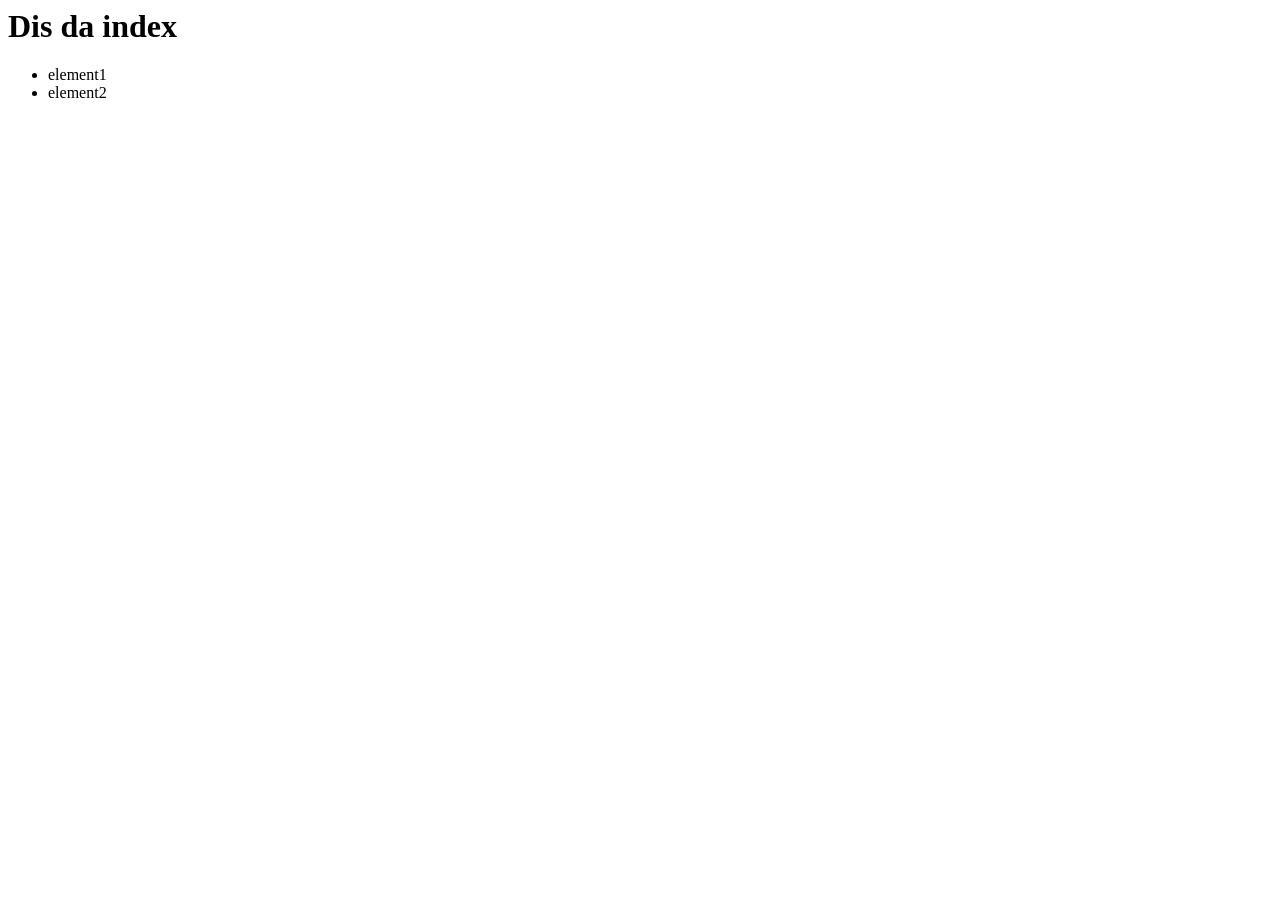
<file: resource/index.html>
<html>
    <head>
        <title>HiYa</title>
    </head>
    <body>
        <h1>Dis da index</h1>
        <ul>
            <li>
                element1
            </li>
            <li>
                element2
            </li>
        </ul>
    </body>
</html>
</file>
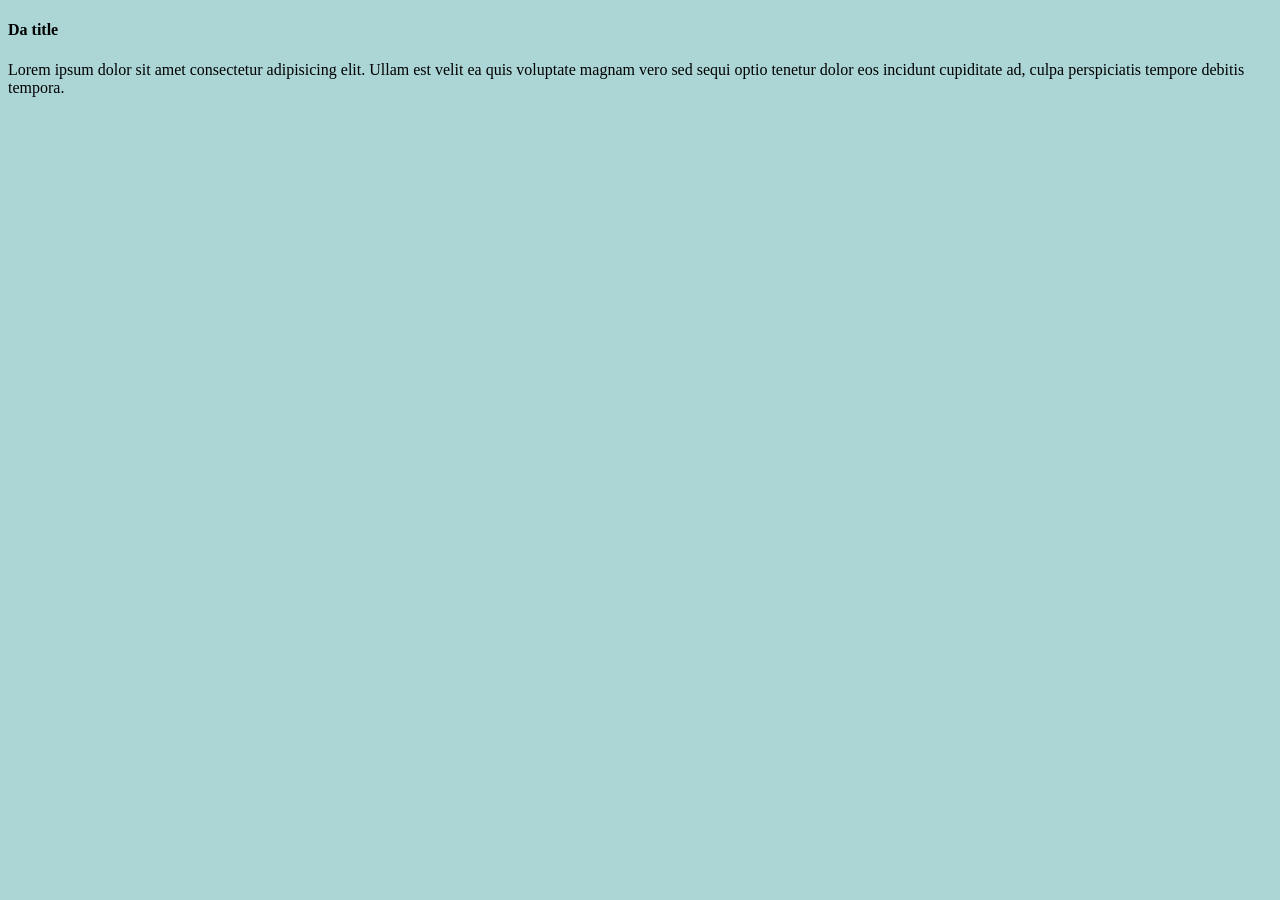
<file: resources/index.html>
<!DOCTYPE html>
<html lang="en">
<head>
    <meta charset="UTF-8">
    <meta name="viewport" content="width=device-width, initial-scale=1.0">
    <title>Hello there</title>
    <link rel="stylesheet" href="style.css">
    <link rel="shortcut icon" href="favicon.ico" type="image/x-icon">
</head>
<body class="bg-color-cyan">
    <h4>
        Da title
    </h4>
    <p>
        Lorem ipsum dolor sit amet consectetur adipisicing elit. Ullam est velit ea quis voluptate magnam vero sed sequi optio tenetur dolor eos incidunt cupiditate ad, culpa perspiciatis tempore debitis tempora.
    </p>
</body>
</html>
</file>
<file: resources/style.css>
.bg-color-cyan{
    background-color: rgb(172, 214, 214);
}
</file>
